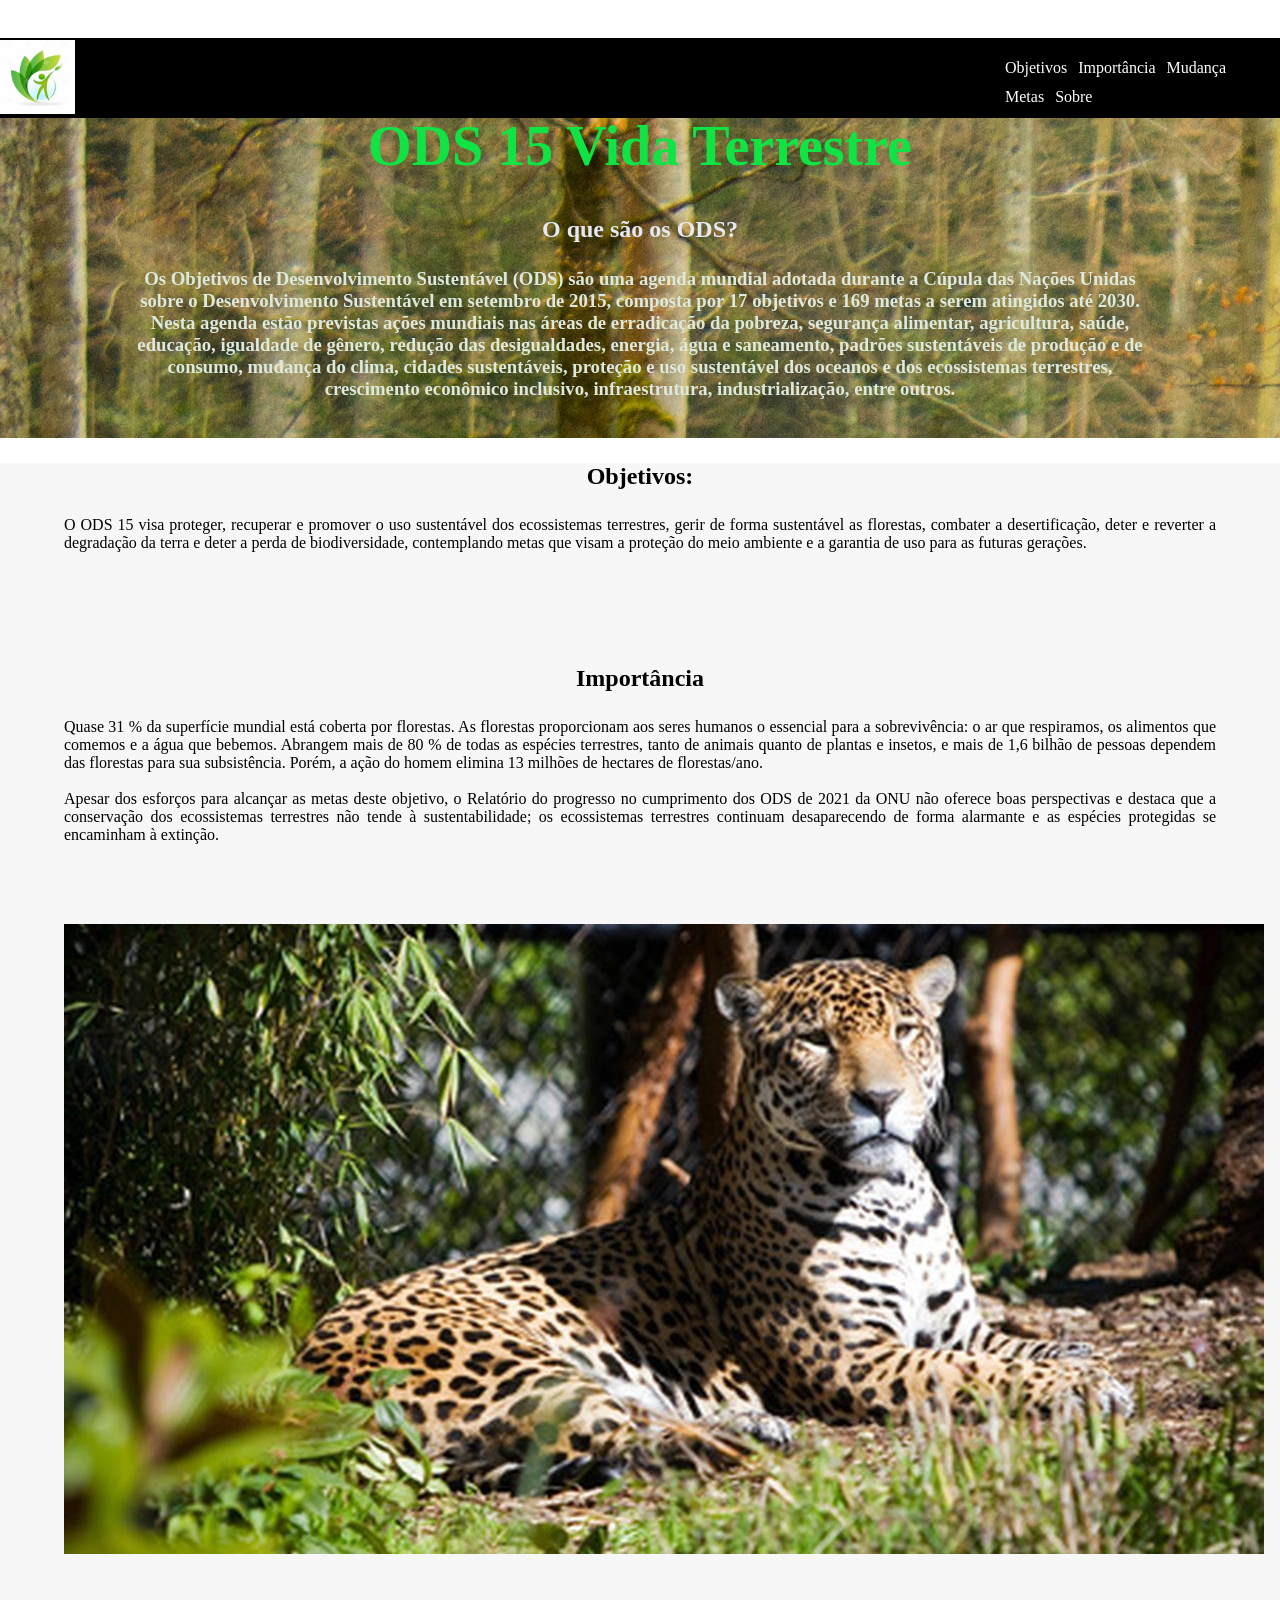
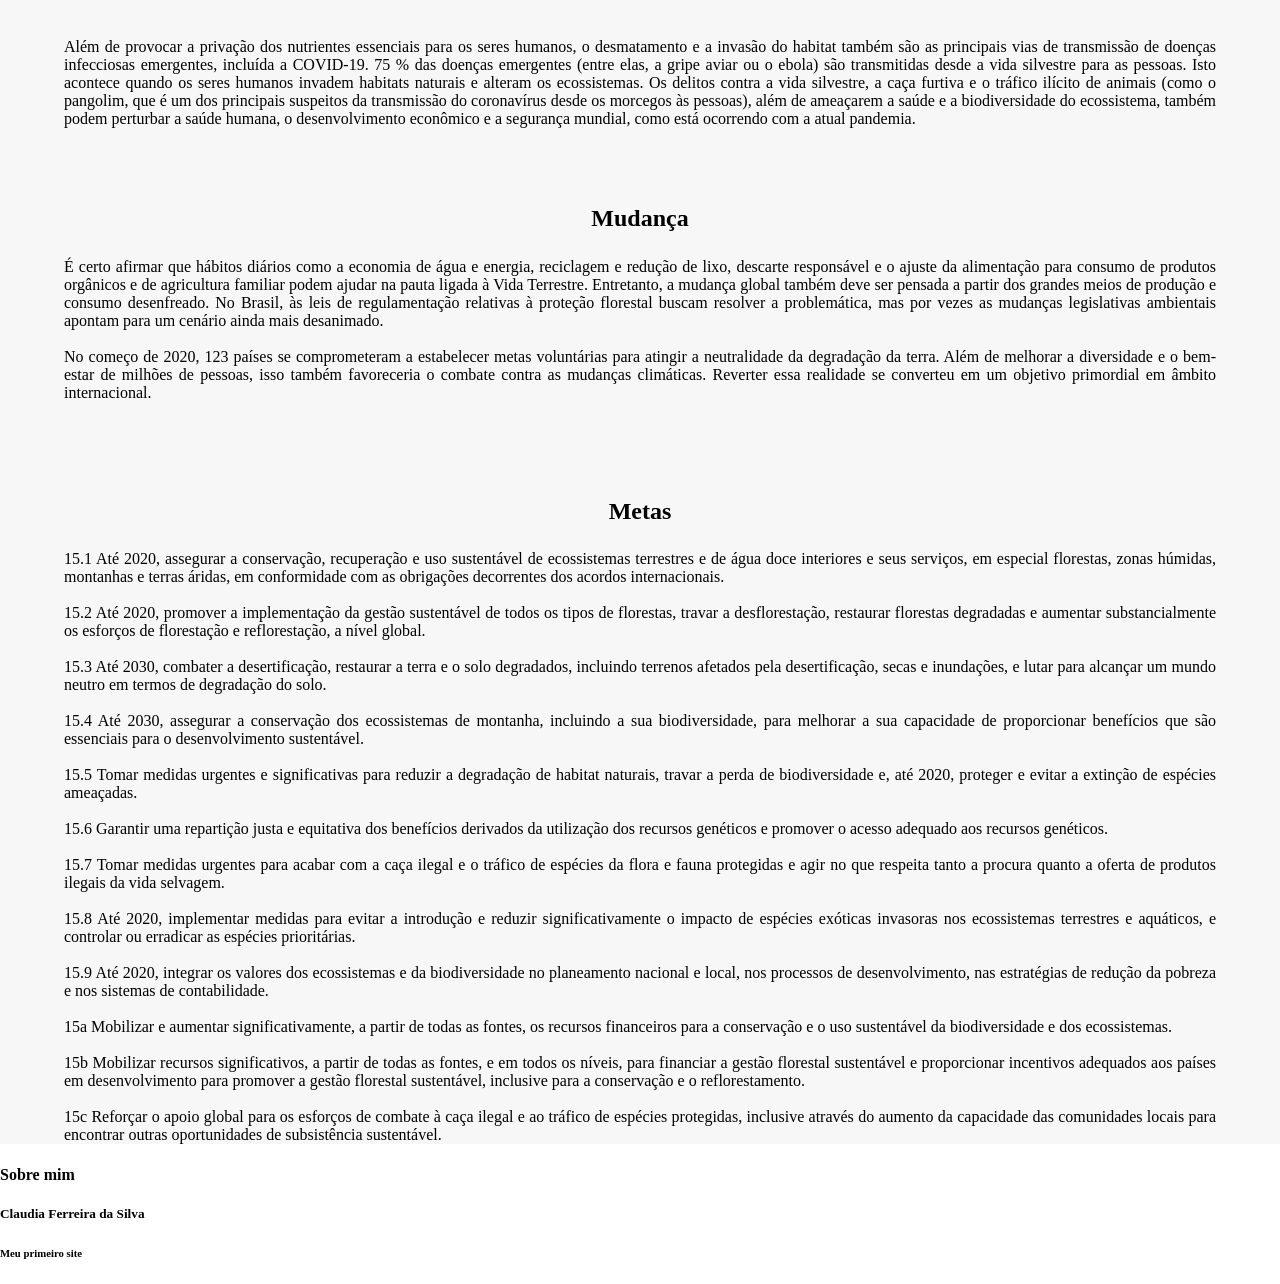
<file: index.html>
<!DOCTYPE html>
<html lang="pt-br">
<head>
    <meta charset="UTF-8">
    <meta name="viewport" content="width=device-width, initial-scale=1.0">
    <title>Desafio 02</title>
    <link rel="stylesheet" href="/style.css">
</head>
<body>
  <header>
    
        <img src="/imagem/OIP 2.jpg" id="logo">
    
    <ul id="menu">
      <li>Objetivos</li>
      <li>Importância</li>
      <li>Mudança</li>
      <li>Metas</li>
      <li>Sobre</li>
    </ul>
  </header>
<div class="fundo">
  <h1 id="titulo">ODS 15
    Vida Terrestre
  </h1>
<h2 id="subtitulo">O que são os ODS?</h2>
<h3>Os Objetivos de Desenvolvimento Sustentável (ODS) são uma agenda mundial adotada durante a Cúpula das Nações Unidas sobre o Desenvolvimento Sustentável em setembro de 2015, composta por 17 objetivos e 169 metas a serem atingidos até 2030.

  Nesta agenda estão previstas ações mundiais nas áreas de erradicação da pobreza, segurança alimentar, agricultura, saúde, educação, igualdade de gênero, redução das desigualdades, energia, água e saneamento, padrões sustentáveis de produção e de consumo, mudança do clima, cidades sustentáveis, proteção e uso sustentável dos oceanos e dos ecossistemas terrestres, crescimento econômico inclusivo, infraestrutura, industrialização, entre outros.</h3>
</div>
  <section id="seção1">
<h2>Objetivos:</h2>
<p>
    O ODS 15 visa proteger, recuperar e promover o uso sustentável dos ecossistemas terrestres, gerir de forma sustentável as florestas, combater a desertificação, deter e reverter a degradação da terra e deter a perda de biodiversidade, contemplando metas que visam a proteção do meio ambiente e a garantia de uso para as futuras gerações. </p>
    <br>
    <br>
    <br>
    <br>

<h2>Importância</h2>

    <p>Quase 31 % da superfície mundial está coberta por florestas. As florestas proporcionam aos seres humanos o essencial para a sobrevivência: o ar que respiramos, os alimentos que comemos e a água que bebemos. Abrangem mais de 80 % de todas as espécies terrestres, tanto de animais quanto de plantas e insetos, e mais de 1,6 bilhão de pessoas dependem das florestas para sua subsistência. Porém, a ação do homem elimina 13 milhões de hectares de florestas/ano.
 <br>
 <br>

    Apesar dos esforços para alcançar as metas deste objetivo, o Relatório do progresso no cumprimento dos ODS de 2021 da ONU não oferece boas perspectivas e destaca que a conservação dos ecossistemas terrestres não tende à sustentabilidade; os ecossistemas terrestres continuam desaparecendo de forma alarmante e as espécies protegidas se encaminham à extinção.</p>
<div id="onça">
   <img src="/imagem/onça.jpg" alt="onça">
</div>

<p> Além de provocar a privação dos nutrientes essenciais para os seres humanos, o desmatamento e a invasão do habitat também são as principais vias de transmissão de doenças infecciosas emergentes, incluída a COVID-19. 75 % das doenças emergentes (entre elas, a gripe aviar ou o ebola) são transmitidas desde a vida silvestre para as pessoas. Isto acontece quando os seres humanos invadem habitats naturais e alteram os ecossistemas. Os delitos contra a vida silvestre, a caça furtiva e o tráfico ilícito de animais (como o pangolim, que é um dos principais suspeitos da transmissão do coronavírus desde os morcegos às pessoas), além de ameaçarem a saúde e a biodiversidade do ecossistema, também podem perturbar a saúde humana, o desenvolvimento econômico e a segurança mundial, como está ocorrendo com a atual pandemia.</p>
<br>
<br>
<h2>Mudança</h2>

<p>É certo afirmar que hábitos diários como a economia de água e energia, reciclagem e redução de lixo, descarte responsável e o ajuste da alimentação para consumo de produtos orgânicos e de agricultura familiar podem ajudar na pauta ligada à Vida Terrestre. Entretanto, a mudança global também deve ser pensada a partir dos grandes meios de produção e consumo desenfreado. No Brasil, às leis de regulamentação relativas à proteção florestal buscam resolver a problemática, mas por vezes as mudanças legislativas ambientais apontam para um cenário ainda mais desanimado.
<br>
<br>
No começo de 2020, 123 países se comprometeram a estabelecer metas voluntárias para atingir a neutralidade da degradação da terra. Além de melhorar a diversidade e o bem-estar de milhões de pessoas, isso também favoreceria o combate contra as mudanças climáticas.
Reverter essa realidade se converteu em um objetivo primordial em âmbito internacional.</p>
<br>
<br>
<br>

<h2>Metas</h2>

<p>15.1 Até 2020, assegurar a conservação, recuperação e uso sustentável de ecossistemas terrestres e de água doce interiores e seus serviços, em especial florestas, zonas húmidas, montanhas e terras áridas, em conformidade com as obrigações decorrentes dos acordos internacionais.
<br>
<br>
15.2 Até 2020, promover a implementação da gestão sustentável de todos os tipos de florestas, travar a desflorestação, restaurar florestas degradadas e aumentar substancialmente os esforços de florestação e reflorestação, a nível global.
<br>
<br>
15.3 Até 2030, combater a desertificação, restaurar a terra e o solo degradados, incluindo terrenos afetados pela desertificação, secas e inundações, e lutar para alcançar um mundo neutro em termos de degradação do solo.
<br>
<br>
15.4 Até 2030, assegurar a conservação dos ecossistemas de montanha, incluindo a sua biodiversidade, para melhorar a sua capacidade de proporcionar benefícios que são essenciais para o desenvolvimento sustentável.
<br>
<br>
15.5 Tomar medidas urgentes e significativas para reduzir a degradação de habitat naturais, travar a perda de biodiversidade e, até 2020, proteger e evitar a extinção de espécies ameaçadas.
<br>
<br>
15.6 Garantir uma repartição justa e equitativa dos benefícios derivados da utilização dos recursos genéticos e promover o acesso adequado aos recursos genéticos.
<br>
<br>
15.7 Tomar medidas urgentes para acabar com a caça ilegal e o tráfico de espécies da flora e fauna protegidas e agir no que respeita tanto a procura quanto a oferta de produtos ilegais da vida selvagem.
<br>
<br>
15.8 Até 2020, implementar medidas para evitar a introdução e reduzir significativamente o impacto de espécies exóticas invasoras nos ecossistemas terrestres e aquáticos, e controlar ou erradicar as espécies prioritárias.
<br>
<br>
15.9 Até 2020, integrar os valores dos ecossistemas e da biodiversidade no planeamento nacional e local, nos processos de desenvolvimento, nas estratégias de redução da pobreza e nos sistemas de contabilidade.
<br>
<br>
15a Mobilizar e aumentar significativamente, a partir de todas as fontes, os recursos financeiros para a conservação e o uso sustentável da biodiversidade e dos ecossistemas.
<br>
<br>
15b Mobilizar recursos significativos, a partir de todas as fontes, e em todos os níveis, para financiar a gestão florestal sustentável e proporcionar incentivos adequados aos países em desenvolvimento para promover a gestão florestal sustentável, inclusive para a conservação e o reflorestamento.
<br>
<br>
15c Reforçar o apoio global para os esforços de combate à caça ilegal e ao tráfico de espécies protegidas, inclusive através do aumento da capacidade das comunidades locais para encontrar outras oportunidades de subsistência sustentável.
</p>
</section>
<section>
<h4>Sobre mim</h4>
<h5>Claudia Ferreira da Silva</h5>
</section>

<footer>
<h6>Meu primeiro site</h6>
</footer>


</body>
</html>
</file>
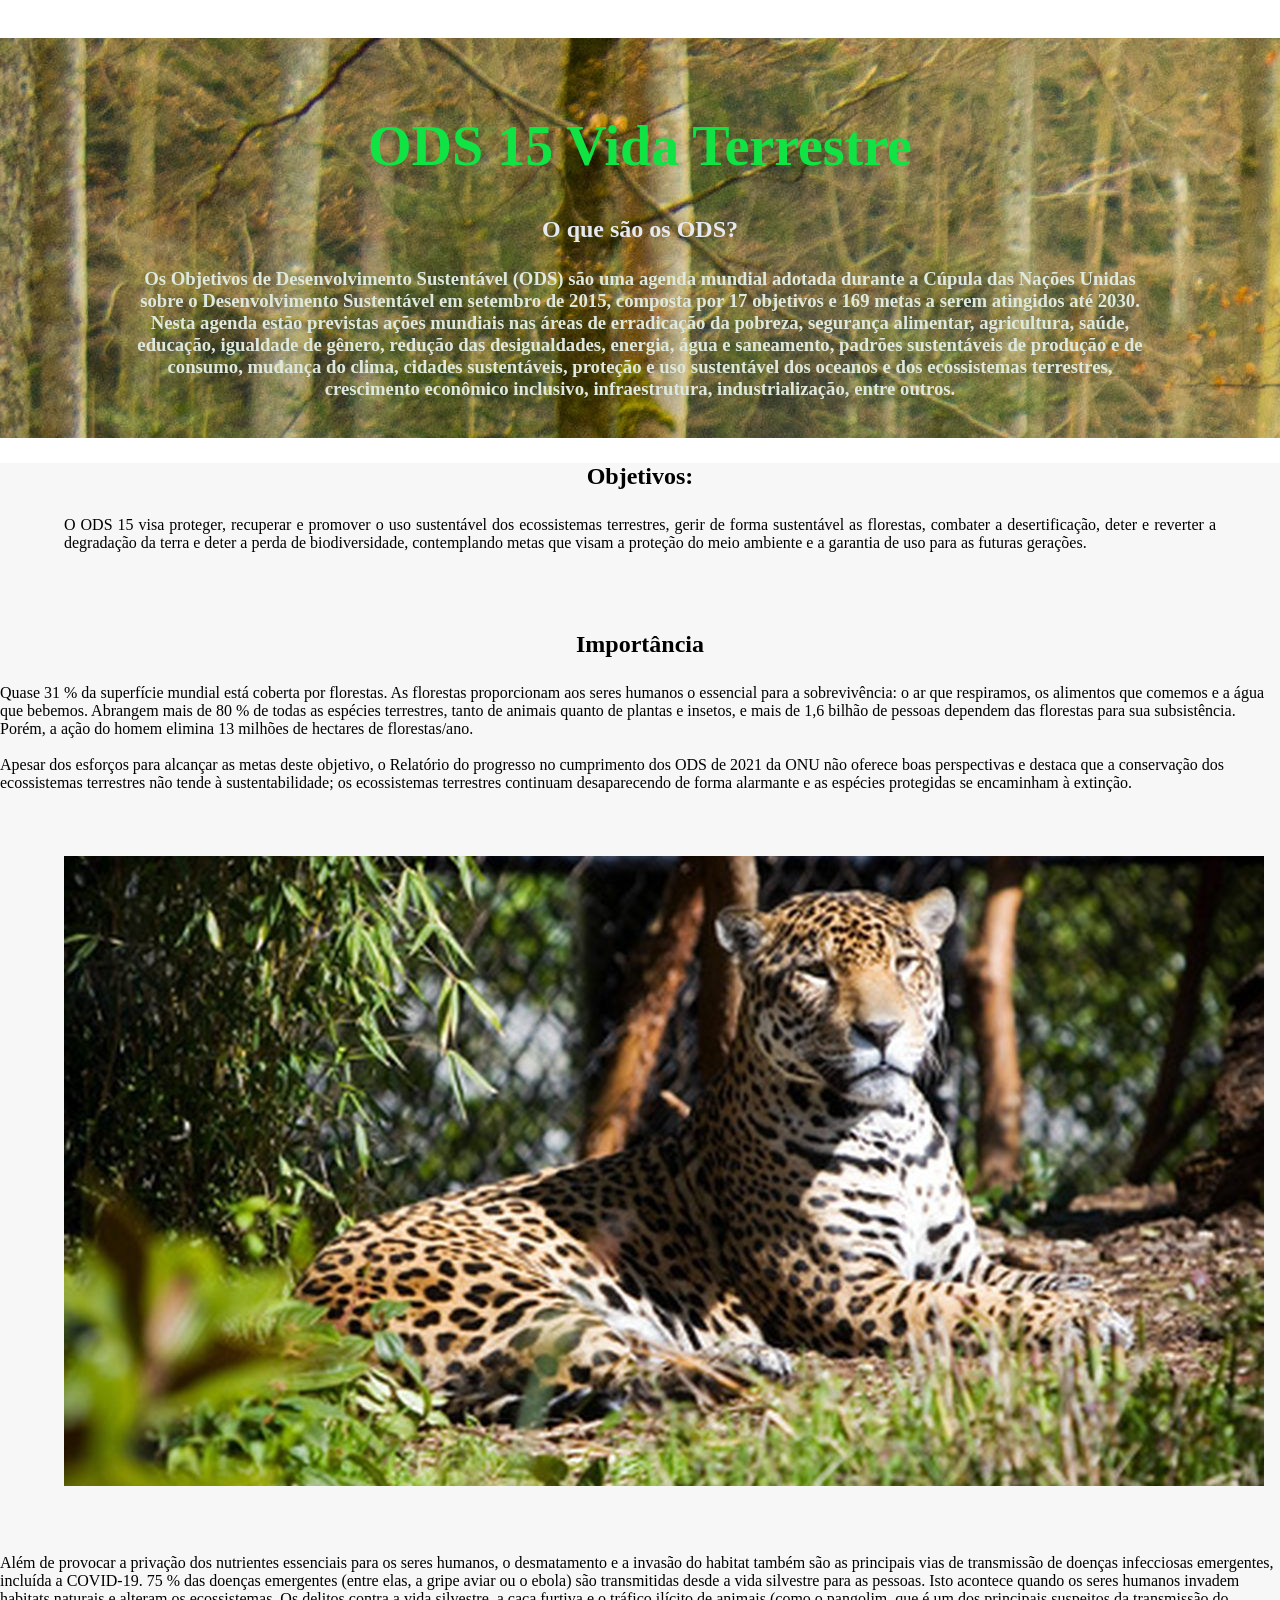
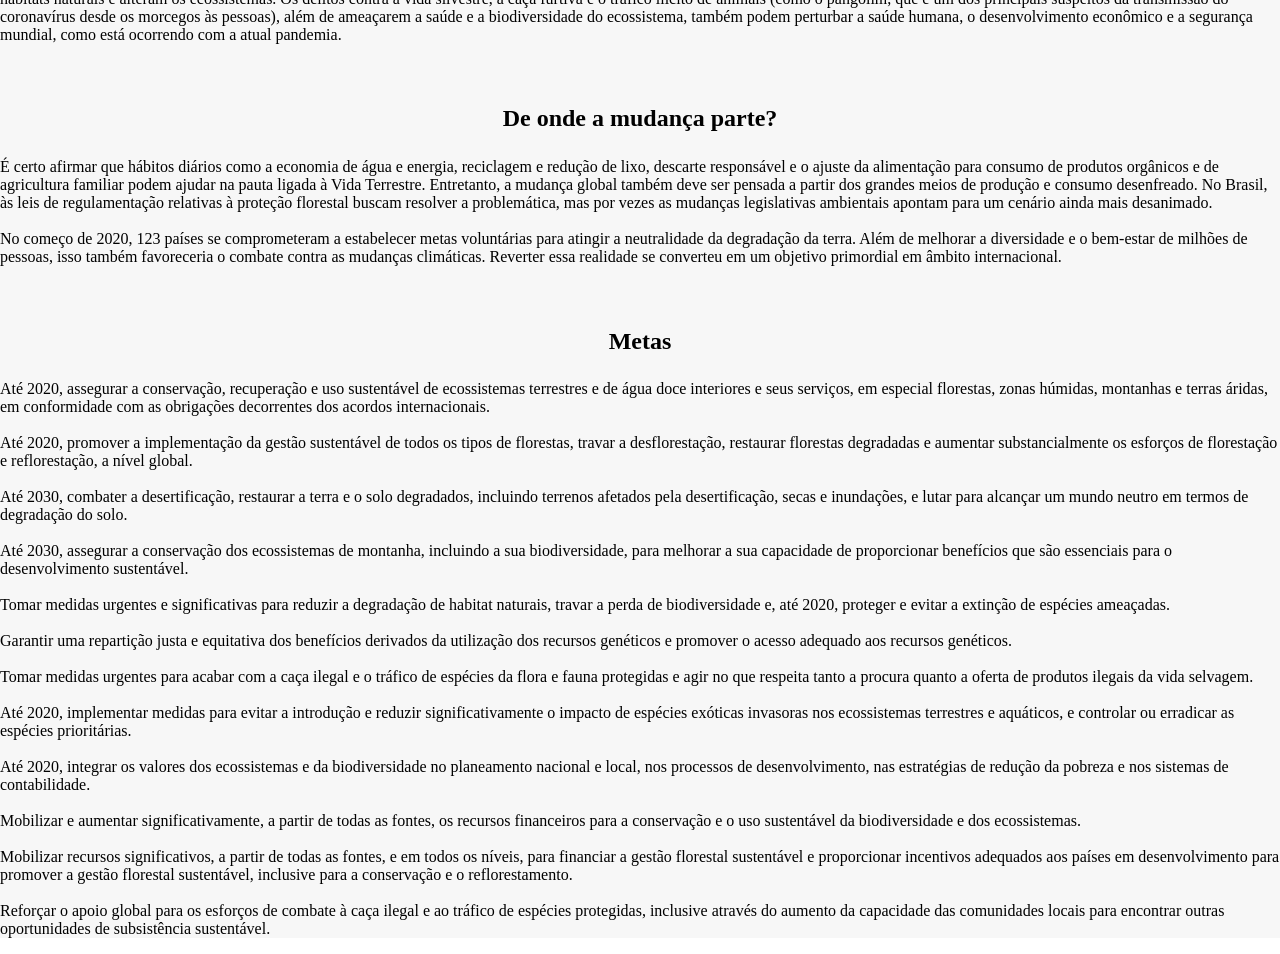
<file: imagem/index.html>
<!DOCTYPE html>
<html lang="pt-br">
<head>
    <meta charset="UTF-8">
    <meta name="viewport" content="width=device-width, initial-scale=1.0">
    <title>Desafio 02</title>
    <link rel="stylesheet" href="/style.css">
</head>
<body>
<div class="fundo">
  <h1 id="titulo">ODS 15
    Vida Terrestre
  </h1>
<h2 id="subtitulo">O que são os ODS?</h2>
<h3>Os Objetivos de Desenvolvimento Sustentável (ODS) são uma agenda mundial adotada durante a Cúpula das Nações Unidas sobre o Desenvolvimento Sustentável em setembro de 2015, composta por 17 objetivos e 169 metas a serem atingidos até 2030.

  Nesta agenda estão previstas ações mundiais nas áreas de erradicação da pobreza, segurança alimentar, agricultura, saúde, educação, igualdade de gênero, redução das desigualdades, energia, água e saneamento, padrões sustentáveis de produção e de consumo, mudança do clima, cidades sustentáveis, proteção e uso sustentável dos oceanos e dos ecossistemas terrestres, crescimento econômico inclusivo, infraestrutura, industrialização, entre outros.</h3>
</div>
  <section id="seção1">
<h2>Objetivos:</h2>
<p>
    O ODS 15 visa proteger, recuperar e promover o uso sustentável dos ecossistemas terrestres, gerir de forma sustentável as florestas, combater a desertificação, deter e reverter a degradação da terra e deter a perda de biodiversidade, contemplando metas que visam a proteção do meio ambiente e a garantia de uso para as futuras gerações. 
    <br>
    <br>
    <br>
    <br>

<h2>Importância</h2>

 Quase 31 % da superfície mundial está coberta por florestas. As florestas proporcionam aos seres humanos o essencial para a sobrevivência: o ar que respiramos, os alimentos que comemos e a água que bebemos. Abrangem mais de 80 % de todas as espécies terrestres, tanto de animais quanto de plantas e insetos, e mais de 1,6 bilhão de pessoas dependem das florestas para sua subsistência. Porém, a ação do homem elimina 13 milhões de hectares de florestas/ano.
<br>
 <br>

Apesar dos esforços para alcançar as metas deste objetivo, o Relatório do progresso no cumprimento dos ODS de 2021 da ONU não oferece boas perspectivas e destaca que a conservação dos ecossistemas terrestres não tende à sustentabilidade; os ecossistemas terrestres continuam desaparecendo de forma alarmante e as espécies protegidas se encaminham à extinção.
<div id="onça">
<img src="/imagem/onça.jpg" alt="onça">
</div
<br>
Além de provocar a privação dos nutrientes essenciais para os seres humanos, o desmatamento e a invasão do habitat também são as principais vias de transmissão de doenças infecciosas emergentes, incluída a COVID-19. 75 % das doenças emergentes (entre elas, a gripe aviar ou o ebola) são transmitidas desde a vida silvestre para as pessoas. Isto acontece quando os seres humanos invadem habitats naturais e alteram os ecossistemas. Os delitos contra a vida silvestre, a caça furtiva e o tráfico ilícito de animais (como o pangolim, que é um dos principais suspeitos da transmissão do coronavírus desde os morcegos às pessoas), além de ameaçarem a saúde e a biodiversidade do ecossistema, também podem perturbar a saúde humana, o desenvolvimento econômico e a segurança mundial, como está ocorrendo com a atual pandemia.
<br>
<br>
<br>
<h2>De onde a mudança parte?</h2>

É certo afirmar que hábitos diários como a economia de água e energia, reciclagem e redução de lixo, descarte responsável e o ajuste da alimentação para consumo de produtos orgânicos e de agricultura familiar podem ajudar na pauta ligada à Vida Terrestre. Entretanto, a mudança global também deve ser pensada a partir dos grandes meios de produção e consumo desenfreado. No Brasil, às leis de regulamentação relativas à proteção florestal buscam resolver a problemática, mas por vezes as mudanças legislativas ambientais apontam para um cenário ainda mais desanimado.
<br>
<br>
No começo de 2020, 123 países se comprometeram a estabelecer metas voluntárias para atingir a neutralidade da degradação da terra. Além de melhorar a diversidade e o bem-estar de milhões de pessoas, isso também favoreceria o combate contra as mudanças climáticas.
Reverter essa realidade se converteu em um objetivo primordial em âmbito internacional.
<br>
<br>
<br>

<h2>Metas</h2>

Até 2020, assegurar a conservação, recuperação e uso sustentável de ecossistemas terrestres e de água doce interiores e seus serviços, em especial florestas, zonas húmidas, montanhas e terras áridas, em conformidade com as obrigações decorrentes dos acordos internacionais.
<br>
<br>
Até 2020, promover a implementação da gestão sustentável de todos os tipos de florestas, travar a desflorestação, restaurar florestas degradadas e aumentar substancialmente os esforços de florestação e reflorestação, a nível global.
<br>
<br>
Até 2030, combater a desertificação, restaurar a terra e o solo degradados, incluindo terrenos afetados pela desertificação, secas e inundações, e lutar para alcançar um mundo neutro em termos de degradação do solo.
<br>
<br>
Até 2030, assegurar a conservação dos ecossistemas de montanha, incluindo a sua biodiversidade, para melhorar a sua capacidade de proporcionar benefícios que são essenciais para o desenvolvimento sustentável.
<br>
<br>
Tomar medidas urgentes e significativas para reduzir a degradação de habitat naturais, travar a perda de biodiversidade e, até 2020, proteger e evitar a extinção de espécies ameaçadas.
<br>
<br>
Garantir uma repartição justa e equitativa dos benefícios derivados da utilização dos recursos genéticos e promover o acesso adequado aos recursos genéticos.
<br>
<br>
Tomar medidas urgentes para acabar com a caça ilegal e o tráfico de espécies da flora e fauna protegidas e agir no que respeita tanto a procura quanto a oferta de produtos ilegais da vida selvagem.
<br>
<br>
Até 2020, implementar medidas para evitar a introdução e reduzir significativamente o impacto de espécies exóticas invasoras nos ecossistemas terrestres e aquáticos, e controlar ou erradicar as espécies prioritárias.
<br>
<br>
Até 2020, integrar os valores dos ecossistemas e da biodiversidade no planeamento nacional e local, nos processos de desenvolvimento, nas estratégias de redução da pobreza e nos sistemas de contabilidade.
<br>
<br>
Mobilizar e aumentar significativamente, a partir de todas as fontes, os recursos financeiros para a conservação e o uso sustentável da biodiversidade e dos ecossistemas.
<br>
<br>
Mobilizar recursos significativos, a partir de todas as fontes, e em todos os níveis, para financiar a gestão florestal sustentável e proporcionar incentivos adequados aos países em desenvolvimento para promover a gestão florestal sustentável, inclusive para a conservação e o reflorestamento.
<br>
<br>
Reforçar o apoio global para os esforços de combate à caça ilegal e ao tráfico de espécies protegidas, inclusive através do aumento da capacidade das comunidades locais para encontrar outras oportunidades de subsistência sustentável.
</section>
</p>

<footer>

</footer>


</body>
</html>
</file>
<file: style.css>
html, body{
    margin: 0%;
}
header{
    background: black;
    color: white;
    height: 80px;
    width: 100%;
    position: fixed;
    
}
#logo{
    width: 75px;
    position: absolute;
    top: 3%;
    
    }
#menu{
    float: right;
    margin-right: 5px;
    list-style: none;
    border: 20%;
}
li{
    float: left;
    padding: 2%;
}
li:hover{
    background: rgb(172, 172, 76);
}

.fundo{
    background:url(/imagem/porco.jpg);
    height: 400px;
    text-align: center;
    }
#titulo{
    color: rgb(16, 228, 69);
    padding-top: 6%;
    font-size: 350%;
}
#subtitulo{
    color: rgb(230, 234, 240);
  }
h3{
    color: rgb(222, 233, 221);
   padding-left: 10%; 
   padding-right: 10%;
}
#onça{
    padding: 5%;
}
#seção1{
    background: #f7f7f7
}
h2{
margin: 2%;
text-align: center;
}
p{
text-align: justify;
margin-right: 5%;
margin-left: 5%;
}
</file>
